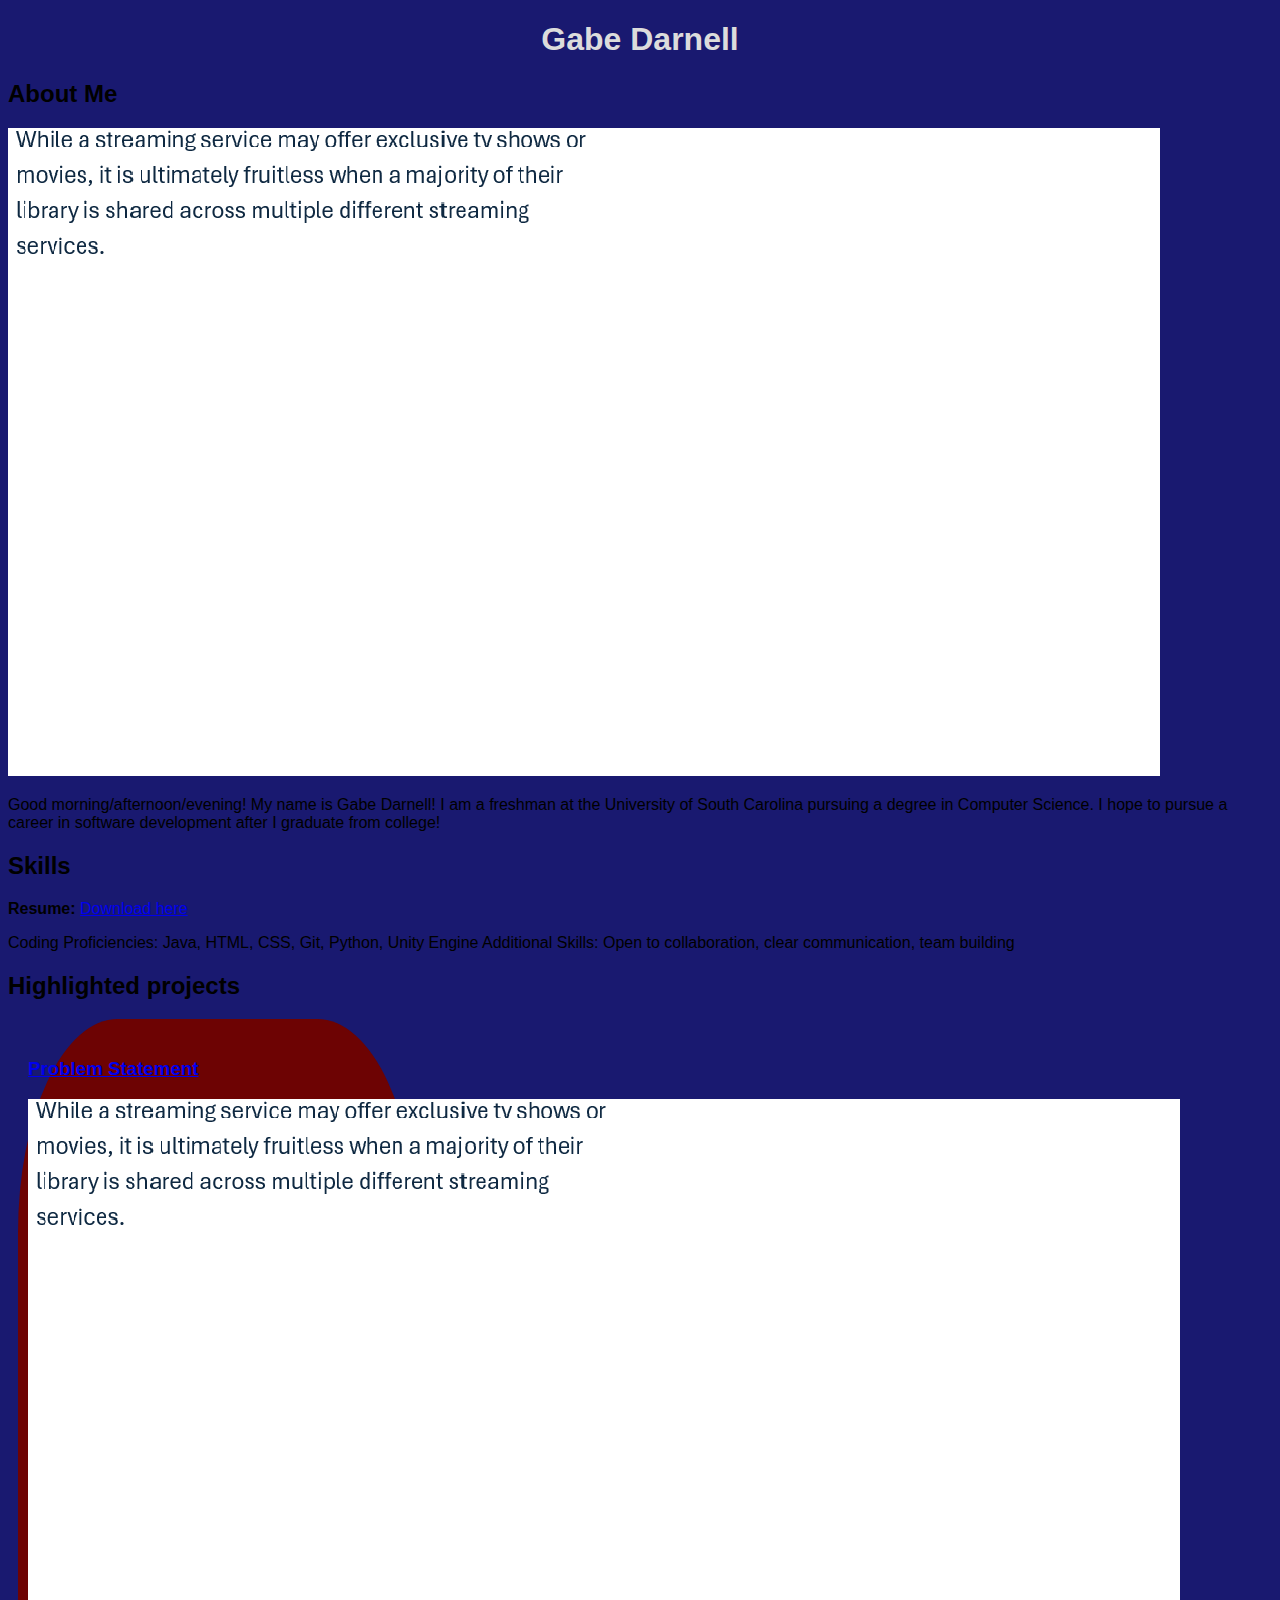
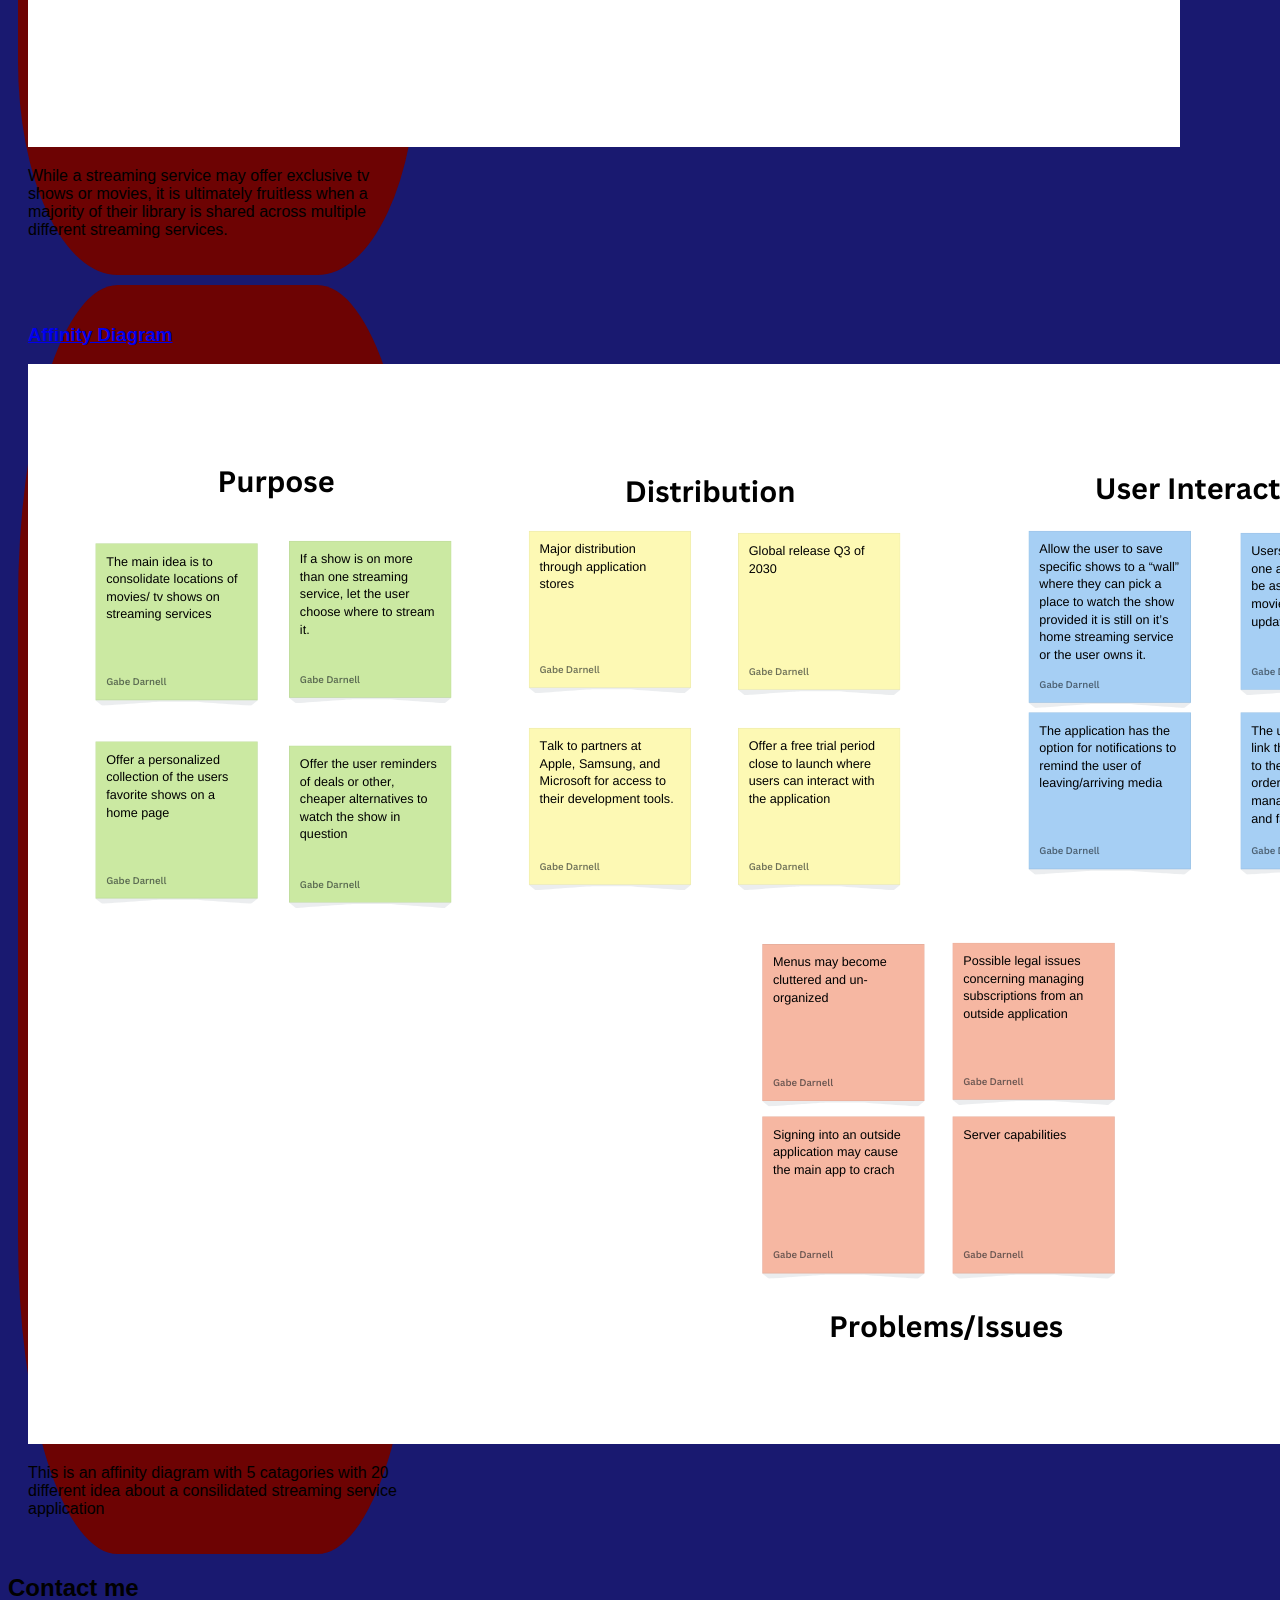
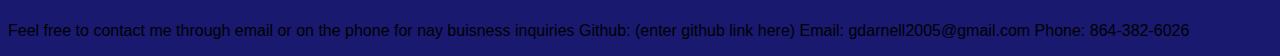
<file: index.html>
<!DOCTYPE html>
<html>
    <head>
      <title>CSCE 190: Gabe Darnell</title>
      <link rel = "stylesheet" href = "styles.css"/>
    </head>
    <body>
     <h1>Gabe Darnell</h1>

     <h2>About Me</h2>
     <div class=“about”>
      <img src ="images/problem-statement.png">
      <p>
        Good morning/afternoon/evening! My name is Gabe Darnell! I am a freshman at the University of South Carolina pursuing a degree in Computer Science. I hope to pursue a career
        in software development after I graduate from college!
      </p>
     </div>

     <h2>Skills</h2>
     <div class=“skills”>
      <p><b>Resume:</b>
        <a href="files/Resume.pdf"> Download here</a>
      </p>
      <p>
        Coding Proficiencies: Java, HTML, CSS, Git, Python, Unity Engine
        Additional Skills: Open to collaboration, clear communication, team building
      </p>
     </div>

     <h2>Highlighted projects</h2>
     <div class=“projects”>
      <!-- Problem Statement Assignment -->
      <section class="project">
        <a href="files/problem_statement.pdf">
          <h3>Problem Statement</h3>
        </a>
        <a href="files/problem_statement.pdf"><img src="images/problem-statement.png"></a>
        <p>While a streaming service may offer exclusive tv shows or movies, it is ultimately fruitless when a majority of their library is shared across multiple different streaming services.</p>
      </section>
     </div>

     <!--Affinity Diagram Assignment -->
      <section class="project">
        <a href="files/affinity.pdf">
          <h3>Affinity Diagram</h3>
        </a>
        <a href="files/affinity.pdf">
          <img src="images/affinity.png">
        </a>
        <p> This is an affinity diagram with 5 catagories with 20 different idea about a consilidated streaming service application
        </p>
      </section>

     <h2>Contact me</h2>
     <div class=“contact”>
      <p>
        Feel free to contact me through email or on the phone for nay buisness inquiries
        Github: (enter github link here) Email: gdarnell2005@gmail.com Phone: 864-382-6026
      </p>
     </div>
    </body>
</html>
</file>
<file: styles.css>
body
{
    background-color: midnightblue;
    font-family:Arial, Helvetica, sans-serif;
}

h1
{
    text-align: center;
    color: gainsboro;
}

.projects { 
    display:flex; 
    flex-wrap:wrap; 
} 

.project {
width: 30%;
margin: 10px;
padding: 20px 10px;
background: rgb(109, 3, 3);
border-radius: 25%;
}
</file>
